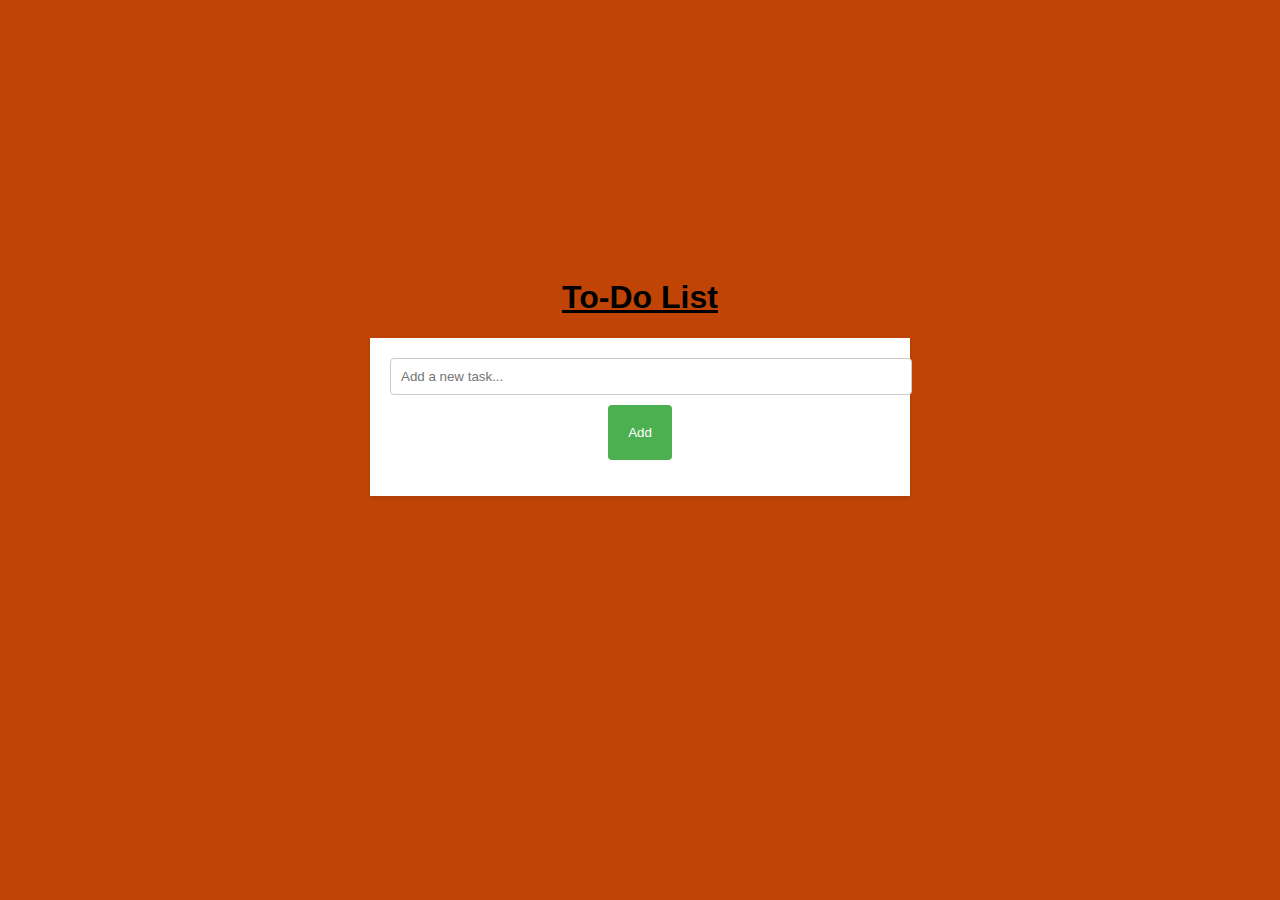
<file: TO DO/index.html>
<!DOCTYPE html>
<html>
<head>
  <title>To-Do List</title>
  <link rel="stylesheet" type="text/css" href="style.css">
<style>
  body{
    padding: 250px;
    background-color: rgb(192, 68, 6);
    text-align: center;
  }
  
</style>
</head>
<body>
  <h1><u><b>To-Do List</b></u></h1>
  <div class="container">
    <input type="text" id="taskInput" placeholder="Add a new task...">
    <button id="addButton">Add</button>
    <ul id="taskList"></ul>
  </div>
  <script src="java.js"></script>
</body>
</html>
</file>
<file: TO DO/style.css>
body {
    font-family: Arial, sans-serif;
    background-color: #f2f2f2;
  }
  
  .container {
    max-width: 500px;
    margin: 20px auto;
    background-color: #fff;
    padding: 20px;
    box-shadow: 0 2px 4px rgba(0, 0, 0, 0.1);
  }
  
  h1 {
    text-align: center;
  }
  
  input[type="text"] {
    width: 100%;
    padding: 10px;
    margin-bottom: 10px;
    border: 1px solid #ccc;
    border-radius: 4px;
  }
  
  button {
    background-color: #4CAF50;
    color: white;
    padding: 20px 20px;
    border: black;
    border-radius: 4px;
    cursor: pointer;
  }
  
  ul {
    list-style-type: none;
    padding: 0;
  }
  
  li {
    margin-bottom: 20px;
  }
  
  .delete-button {
    background-color: #ff4136;
    color: white;
    padding: 5px 10px;
    border: none;
    border-radius: 4px;
    cursor: pointer;
    float: right;
  }
</file>
